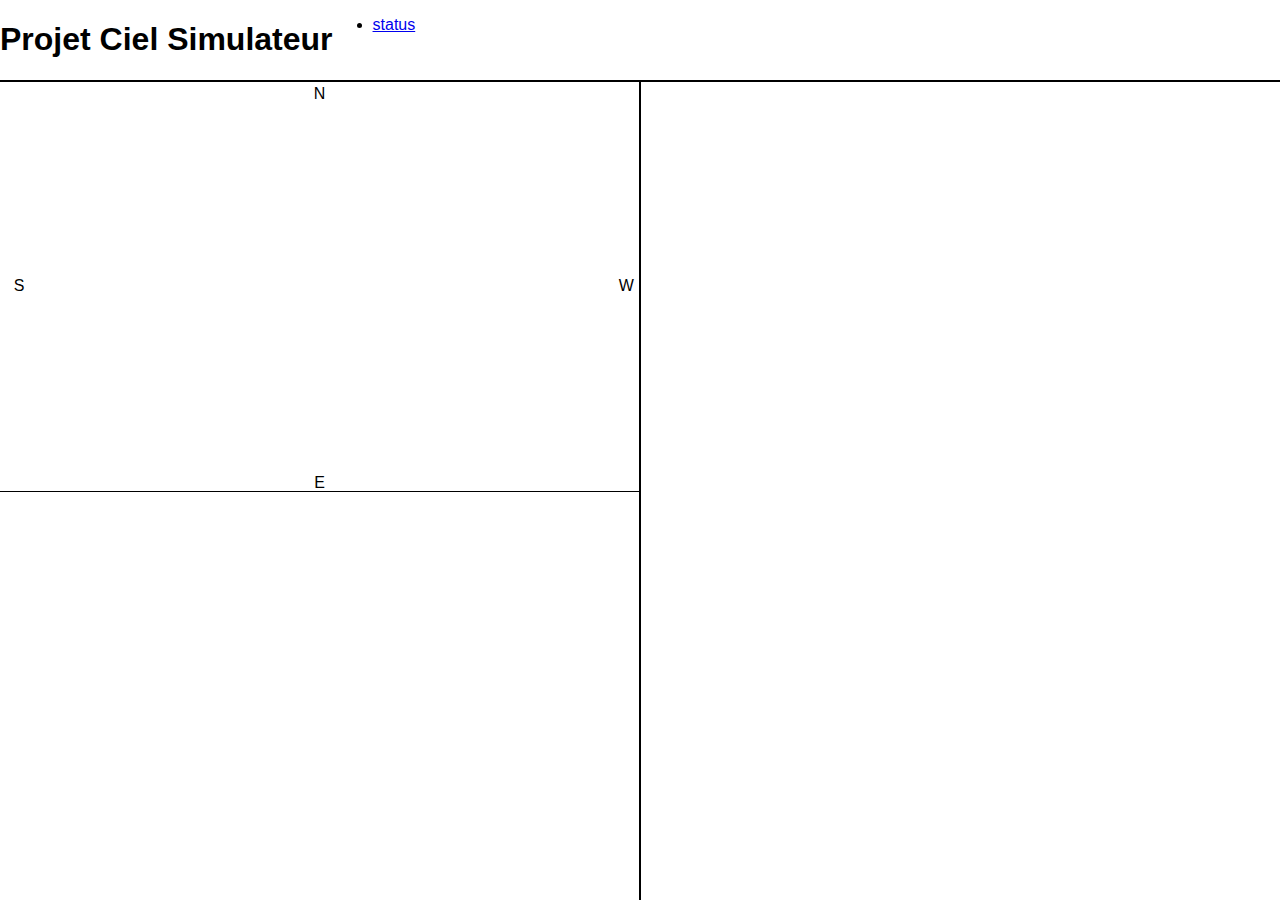
<file: rpi/simulator/templates/index.html>
<!DOCTYPE html>
<html lang="en">
<head>
    <meta charset="UTF-8">
    <meta name="viewport" content="width=device-width, initial-scale=1.0">
    <title>Simulateur</title>
    <link rel="stylesheet" href="../static/index.css">
</head>
<body>
    <header>
        <div class="header-title">
            <h1>Projet Ciel Simulateur</h1>
        </div>
        <div class="header-navbar">
            <nav>
                <ul>
                    <li><a href="{{ url_for('status') }}">status</a></li>
                </ul>
            </nav>
        </div>
    </header>

    <section class="main-section">
        <div class="left-visual-section">
            <div class="visual-sphere-container">
                <div class="pointer-sphere-content"></div>
                <div class="sphere-content">
                    
                </div>
                <div class="cardinal-point">
                    <span id="north-point">N</span>
                    <span id="east-point">E</span>
                    <span id="south-point">S</span>
                    <span id="woest-point">W</span>
                </div>
            </div>
        </div>
        <div class="right-commandes-section"></div>
    </section>
</body>
</html>
</file>
<file: rpi/simulator/static/index.css>
body {
    padding: 0;
    margin: 0;
    font-family: sans-serif;
    display: flex;
    flex-direction: column;
    height: 100vh;
}

header {
    display: flex;
    border-bottom: 2px solid;
}

.main-section {
    flex: 1;
    display: flex;
}

.left-visual-section {
    height: 100%;
    width: 50%;
    float: left;
    border-right: 1px solid;
}

.right-commandes-section {
    height: 100%;
    width: 50%;
    border-left: 1px solid;
}

/* SPHERE */

.visual-sphere-container {
    height: 50%;
    border-bottom: 1px solid;
    position: relative;
}

.sphere-content{
    height: 90%;
    width: 90%;
    position: absolute;
    top: 50%;
    left: 50%;
    transform: translate(-50%, -50%);
}

.sphere-content .zero-deg-az-content {
    height: 100%;
    border: 1px solid;
    border-radius: 100%;
}

.cardinal-point {
    height: 100%;
}

.cardinal-point #north-point {
    position: absolute;
    left: 50%;
    top: 3%;
    transform: translate(-50%, -50%);
}

.cardinal-point #east-point {
    position: absolute;
    left: 50%;
    top: 98%;
    transform: translate(-50%, -50%);
}

.cardinal-point #south-point {
    position: absolute;
    left: 3%;
    top: 50%;
    transform: translate(-50%, -50%);
}

.cardinal-point #woest-point {
    position: absolute;
    left: 98%;
    top: 50%;
    transform: translate(-50%, -50%);
}
</file>
